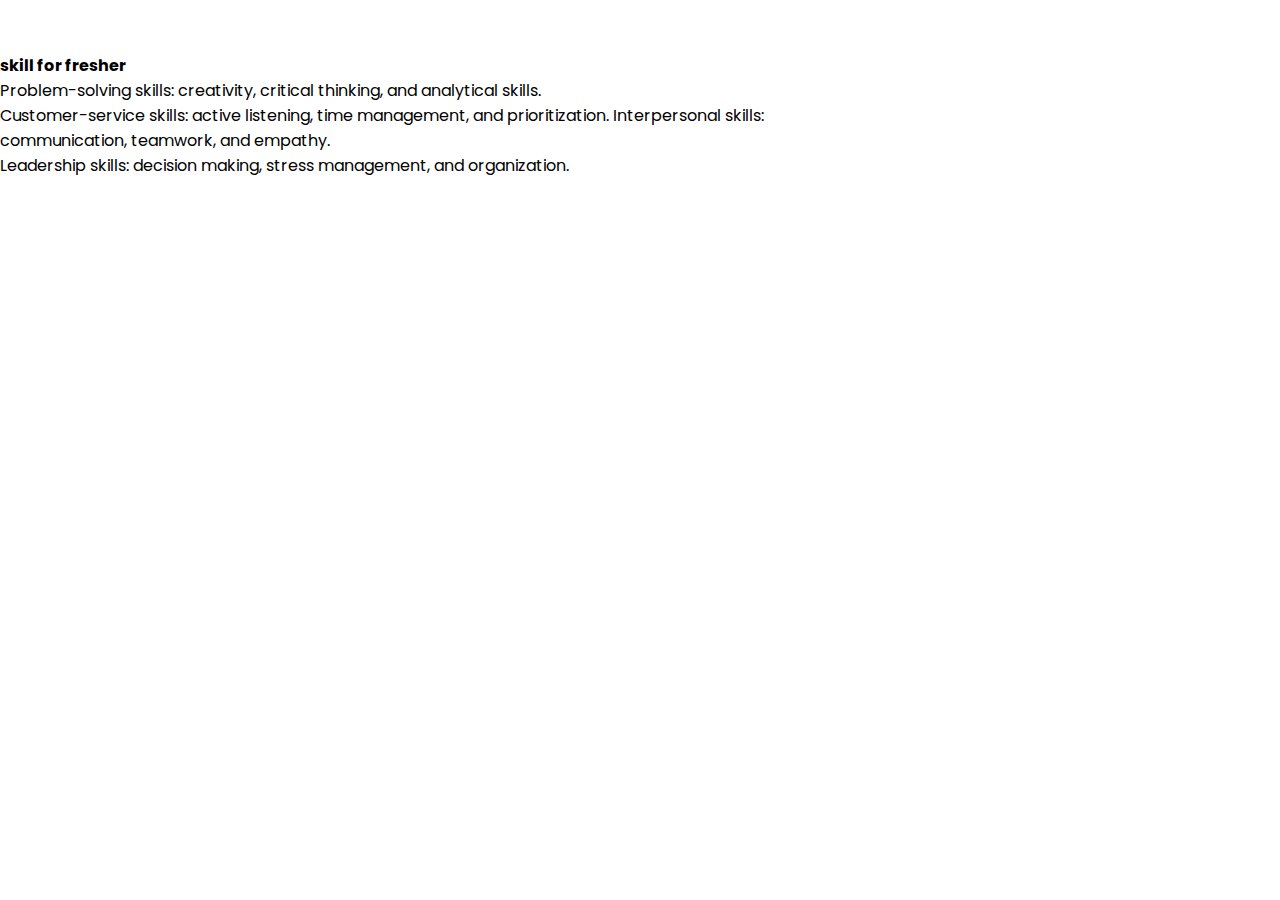
<file: skill.html>
<!DOCTYPE html>
<!-- Created By CodingNepal - www.codingnepalweb.com -->
<html lang="en" dir="ltr">
  <head>
    <meta charset="UTF-8">
    <meta name="viewport" content="width=device-width, initial-scale=1.0">
    <title> Website Layout | my portfolio</title> 
    <link rel="stylesheet" href="skill.css">
    <link rel="stylesheet" href="https://cdnjs.cloudflare.com/ajax/libs/font-awesome/5.15.2/css/all.min.css"/>
   </head>
<body>
    <div class="menu">
        <div class="logo">
          <a href="#">ABOUT </a>
          <img scr="">
          <div class="title"><b> 
              skill for fresher</b>  </div>
          <div class="sub_title"> Problem-solving skills: creativity, critical thinking, and analytical skills.<br>
             Customer-service skills: active listening, time management, and prioritization. Interpersonal skills: <br>
             communication, teamwork, and empathy. <br>
            Leadership skills: decision making, stress management, and organization.<br>
            </div>
</file>
<file: skill.css>
@import url('https://fonts.googleapis.com/css2?family=Poppins:wght@200;300;400;500;600;700&display=swap');
*{
  margin: 0;
  padding: 0;
  box-sizing: border-box;
  font-family: 'Poppins',sans-serif;
}
::selection{
  color:pink;
  background: #fff;
}
nav{
  position: fixed;
  background: skyblue;
  width: 100%;
  padding: 10px 0;
  z-index: 12;
}
nav .menu{
  max-width: 1250px;
  margin: auto;
  display: flex;
  align-items: center;
  justify-content: space-between;
  padding: 0 20px;
}
.menu .logo a{
  text-decoration: none;
  color: #fff;
  font-size: 35px;
  font-weight: 600;
}
.menu ul{
  display: inline-flex;
}
.menu ul li{
  list-style: none;
  margin-left: 7px;
}
.menu ul li:first-child{
  margin-left: 0px;
}
.menu ul li a{
  text-decoration: italic;
  color: #fff;
  font-size: 18px;
  font-weight: 500;
  padding: 8px 15px;
  border-radius: 5px;
  transition: all 0.3s ease;
}
.menu ul li a:hover{
  background:white;
  color: white;
} 
.img{
  background: url('skill.jpg');
  width: 100%;
  height: 100vh;
  background-size: cover;
  background-position: center;
  position: relative;
}
.img::before{
  content: '';
  position: absolute;
  height: 100%;
  width: 100%;
  background: white;
}
.center{
  position: absolute;
  top: 52%;
  left: 50%;
  transform: translate(-50%, -50%);
  width: 100%;
  padding: 0 20px;
  text-align: center;
}
.center .title{
  color:pink;
  font-size: 55px;
  font-weight: 600;
}
.center .sub_title{
  color:skyblue;
  font-size: 52px;
  font-weight: 600;
}
.center .btns{
  margin-top: 20px;
}
.center .btns button{
  height: 60px;
  width: 180px;
  border-radius: 5px;
  border: none;
  margin: 0 10px;
  border: 2px solid white;
  font-size: 20px;
  font-weight: 400;
  padding: 0 10px;
  cursor: pointer;
  outline: none;
  transition: all 0.3s ease;
}
.center .btns button:first-child{
  color: #fff;
  background:whitesmoke;
}
.btns button:first-child:hover{
  background: white;
  color: pink;
}
.center .btns button:last-child{
  background: white;
  color:pink;
}
</file>
